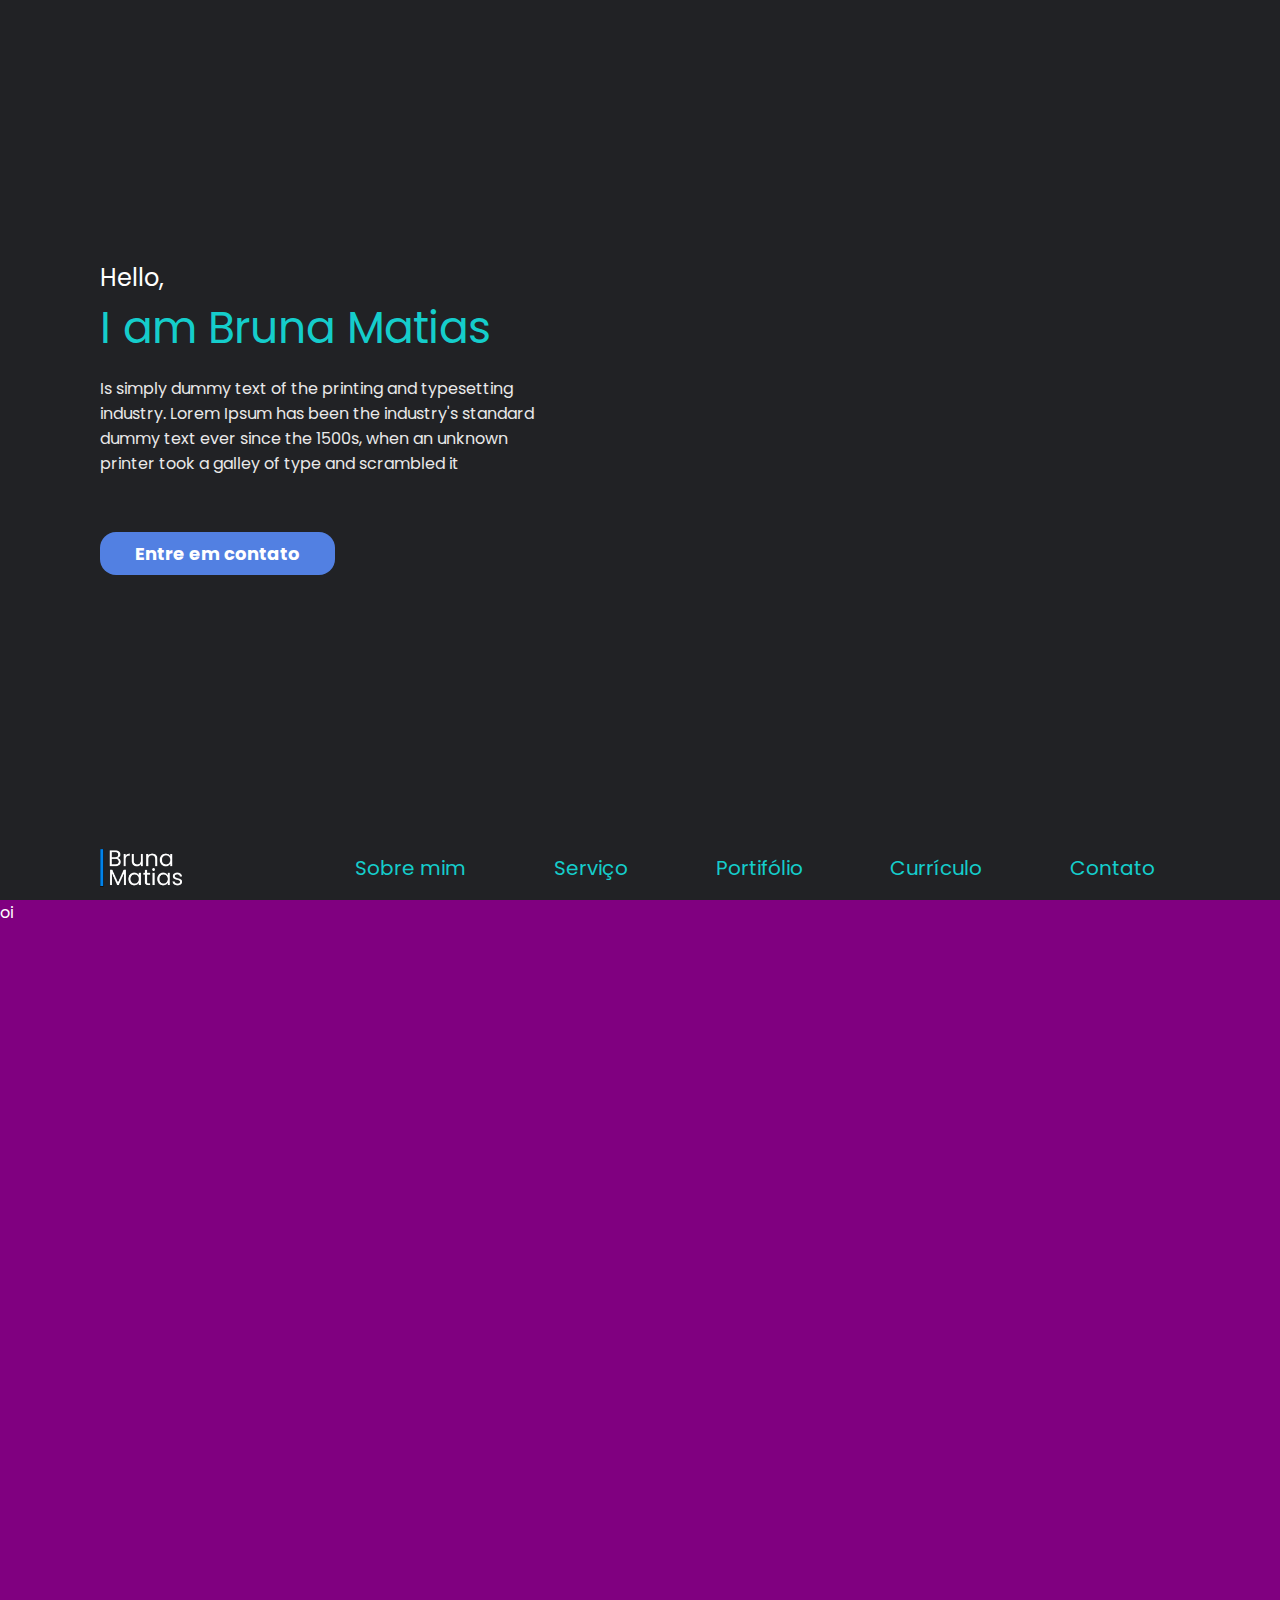
<file: Portifolio/index.html>
<!DOCTYPE html>
<html lang="pt-BR">
<head>
    <meta charset="UTF-8">
    <meta http-equiv="X-UA-Compatible" content="IE=edge">
    <meta name="viewport" content="width=device-width, initial-scale=1.0">
    <title>Bruna Matias</title>
    <link rel="stylesheet" href="style.css">
</head>
<body>
    <header>
        <div class="container">
        <h2>Hello,</h2>
        <h1>I am Bruna Matias</h1>
        <p>Is simply dummy text of the printing and typesetting industry. Lorem Ipsum has been the industry's standard dummy text ever since the 1500s, when an unknown printer took a galley of type and scrambled it</p>
        <button>Entre em contato</button>
    </div>
    </header>

    <nav>
    <img class="logo" src="./Logo.png" alt="logo">
    <a href="">Sobre mim</a>
    <a href="">Serviço</a>
    <a href="">Portifólio</a>
    <a href="">Currículo</a>
    <a href="">Contato</a>
</nav>
    <section>oi</section>
</body>
</html>
</file>
<file: Portifolio/style.css>
@import url('https://fonts.googleapis.com/css2?family=Poppins&display=swap');

:root {
    --purple: #5280E2;
    --green: #15CDCB;
    --bg-dark: #212225;
    --light-grey: #e9e9e9;

    --menu-height: 65px;
}

* {
    box-sizing: border-box;
}

body, button, input, select, textarea {
    font-family: 'Poppins', sans-serif;
    color: white;
}

html, body{
    background: #212225;
    margin: 0;
}
h1{
    font-size: 44px;
}

h2{
    font-size: 24px;
}

h1, h2{
    margin: 0;
    font-weight: 400;
}

p{ 
    color: var(--light-grey);
}

button{
    background: var(--purple);
    border: 0;
    border-radius: 16px;
    padding: 8px 35px;
    color: white;
    font-weight: bold;
    font-size: 18px; 
}

header{
    height: calc(100vh - var(--menu-height));
    display: flex;
    align-items: center;
}

header .container{
    width: 50%;
    padding: 0 100px;
    height: fit-content;
}

header .container h1{
    color: var(--green);
}

header .container button{ 
    margin-top: 40px;
}

nav img {
    height: 55px;
}

nav{ 
    display: flex;
    height: var(--menu-height);
    align-items: center;
    justify-content: space-between;
    padding: 0 100px;
    position: sticky;
    top: 0;
    background: var(--bg-dark);
}

nav a{
    font-size: 20px;
    color: var(--green);
    text-decoration: none;
    margin: 0 25px;
}

section{
    height: 1500px;
    background: purple;
}
</file>
